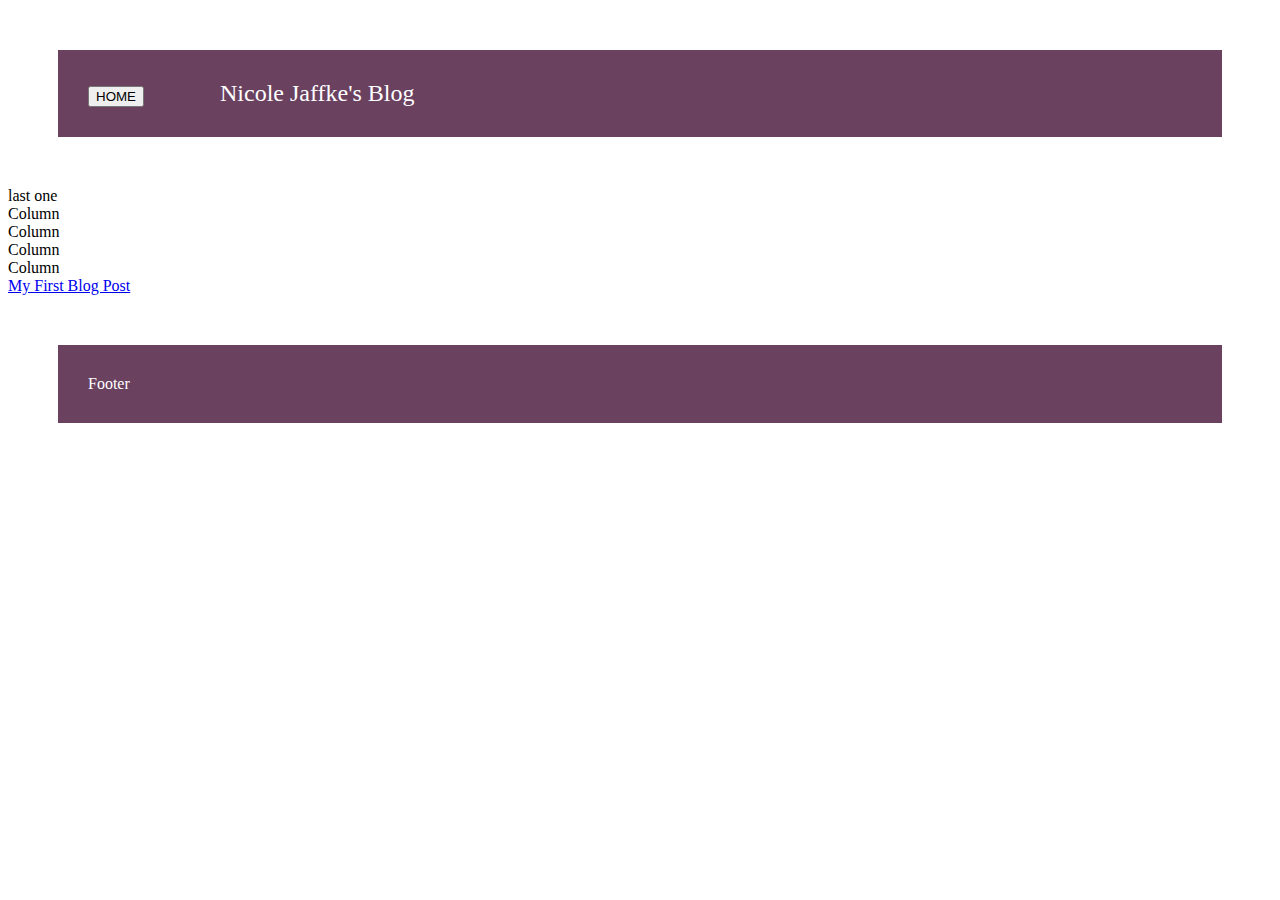
<file: index.html>
<!DOCTYPE html>
<html lang="en">
  <head>
    <meta charset="UTF-8" />
    <meta http-equiv="X-UA-Compatible" content="IE=edge" />
    <meta name="viewport" content="width=device-width, initial-scale=1.0" />
    <title>Personal Blog</title>

    <link href="./style.css" type="text/css" rel="stylesheet" />
    <link
      href="https://cdn.jsdelivr.net/npm/bootstrap@5.3.0-alpha1/dist/css/bootstrap.min.css"
      rel="stylesheet"
      integrity="sha384-GLhlTQ8iRABdZLl6O3oVMWSktQOp6b7In1Zl3/Jr59b6EGGoI1aFkw7cmDA6j6gD"
      crossorigin="anonymous"
    />
  </head>
  <body>
    <div class="container">
      <div class="header">
        <button type="button" class="btn btn-light">HOME</button> Nicole
        Jaffke's Blog
      </div>
      <div class="container text-center">
        <div class="row">
          <div class="col border border-secondary border-3 rounded">
            last one
          </div>
          <div class="col border border-secondary border-3 rounded">Column</div>
        </div>
        <div class="row">
          <div class="col border border-secondary border-3 rounded">Column</div>
          <div class="col border border-secondary border-3 rounded">Column</div>
        </div>
        <div class="row">
          <div class="col border border-secondary border-3 rounded">Column</div>
          <div class="col border border-secondary border-3 rounded">
            <a href="blog1.html">My First Blog Post</a>
          </div>
        </div>
      </div>

      <div class="footer">Footer</div>
    </div>
  </body>
</html>
</file>
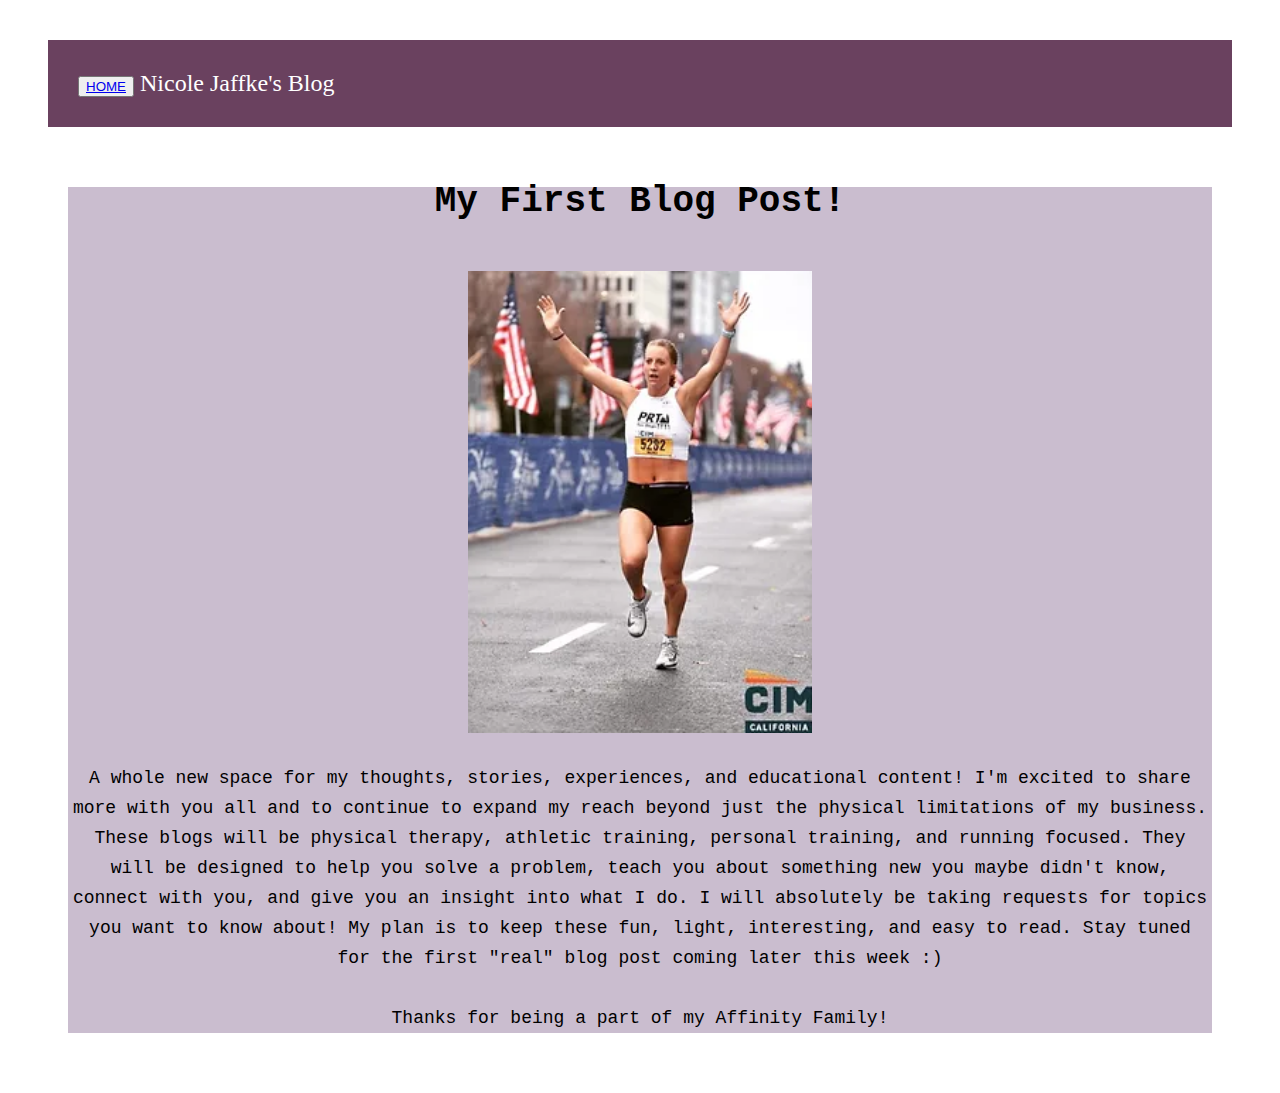
<file: blog1.html>
<!DOCTYPE html>
<html lang="en">
  <head>
    <meta charset="UTF-8" />
    <meta http-equiv="X-UA-Compatible" content="IE=edge" />
    <meta name="viewport" content="width=device-width, initial-scale=1.0" />
    <link href="./blogstyles.css" type="text/css" rel="stylesheet" />
    <title>My First Blog Post</title>
    <link
      href="https://cdn.jsdelivr.net/npm/bootstrap@5.3.0-alpha1/dist/css/bootstrap.min.css"
      rel="stylesheet"
      integrity="sha384-GLhlTQ8iRABdZLl6O3oVMWSktQOp6b7In1Zl3/Jr59b6EGGoI1aFkw7cmDA6j6gD"
      crossorigin="anonymous"
    />
  </head>
  <body>
    <div class="header">
      <button type="button" class="btn btn-light">
        <a href="/index.html">HOME</a>
      </button>
      Nicole Jaffke's Blog
    </div>
    <div class="container">
      <h1>My First Blog Post!</h1>
      <br />
      <img src="src/blog1.png" alt="Running" class="image" />
      <br />
      A whole new space for my thoughts, stories, experiences, and educational
      content! I'm excited to share more with you all and to continue to expand
      my reach beyond just the physical limitations of my business. These blogs
      will be physical therapy, athletic training, personal training, and
      running focused. They will be designed to help you solve a problem, teach
      you about something new you maybe didn't know, connect with you, and give
      you an insight into what I do. I will absolutely be taking requests for
      topics you want to know about! My plan is to keep these fun, light,
      interesting, and easy to read. Stay tuned for the first "real" blog post
      coming later this week :)
      <br />
      <br />
      Thanks for being a part of my Affinity Family!
    </div>
  </body>
</html>
</file>
<file: style.css>
.header {
  background-color: rgb(106, 65, 95);
  color: white;
  margin: 50px;
  padding: 30px;
  font-size: 24px;
}

.footer {
  background-color: rgb(106, 65, 95);
  color: white;
  margin: 50px;
  padding: 30px;
}
button {
  margin-right: 70px;
}
</file>
<file: blogstyles.css>
.container {
  background-color: rgb(202, 189, 207);
  text-align: center;
  margin: 60px;
  font-family: monospace;
  font-size: 18px;
  line-height: 30px;
}
.header {
  background-color: rgb(106, 65, 95);
  color: white;
  margin: 40px;
  margin-bottom: 20px;
  padding: 30px;
  font-size: 24px;
  text-align: left;
}
.image {
  display: block;
  margin-left: auto;
  margin-right: auto;
  width: 30%;
}
</file>
